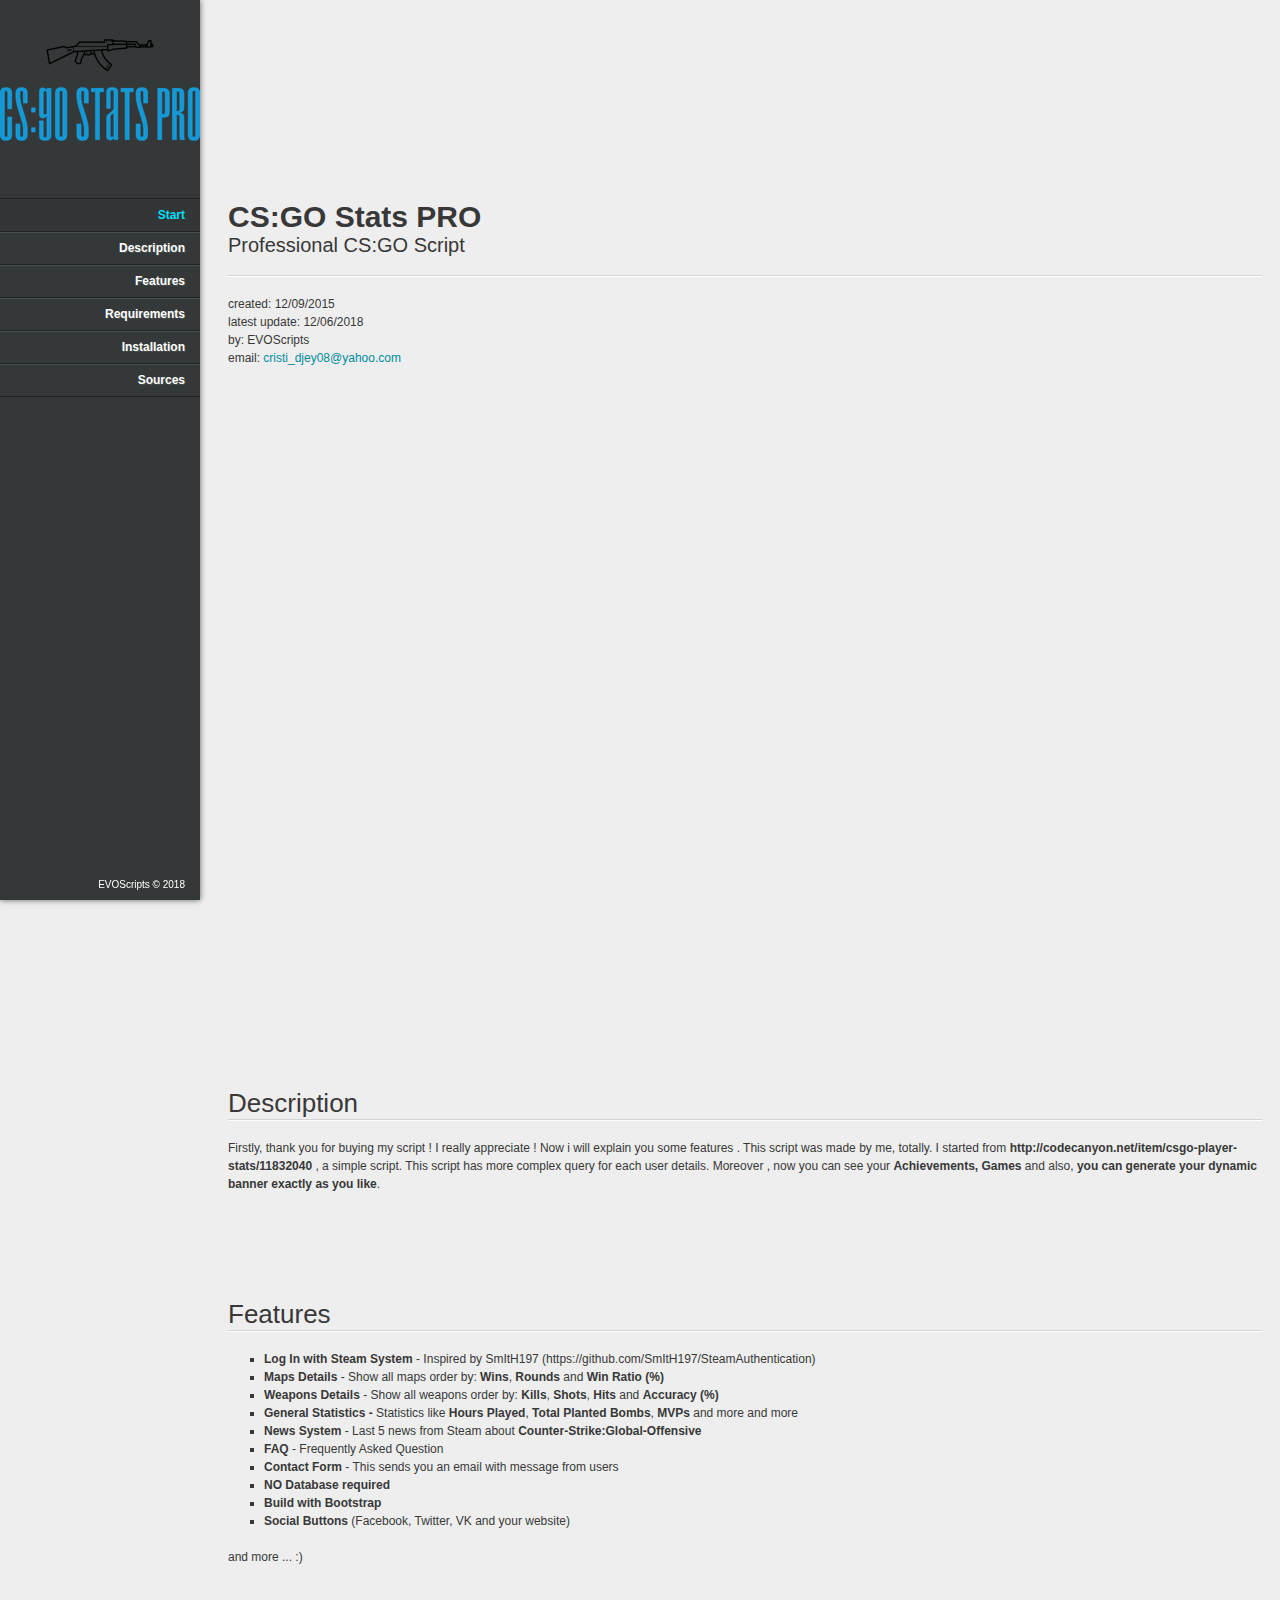
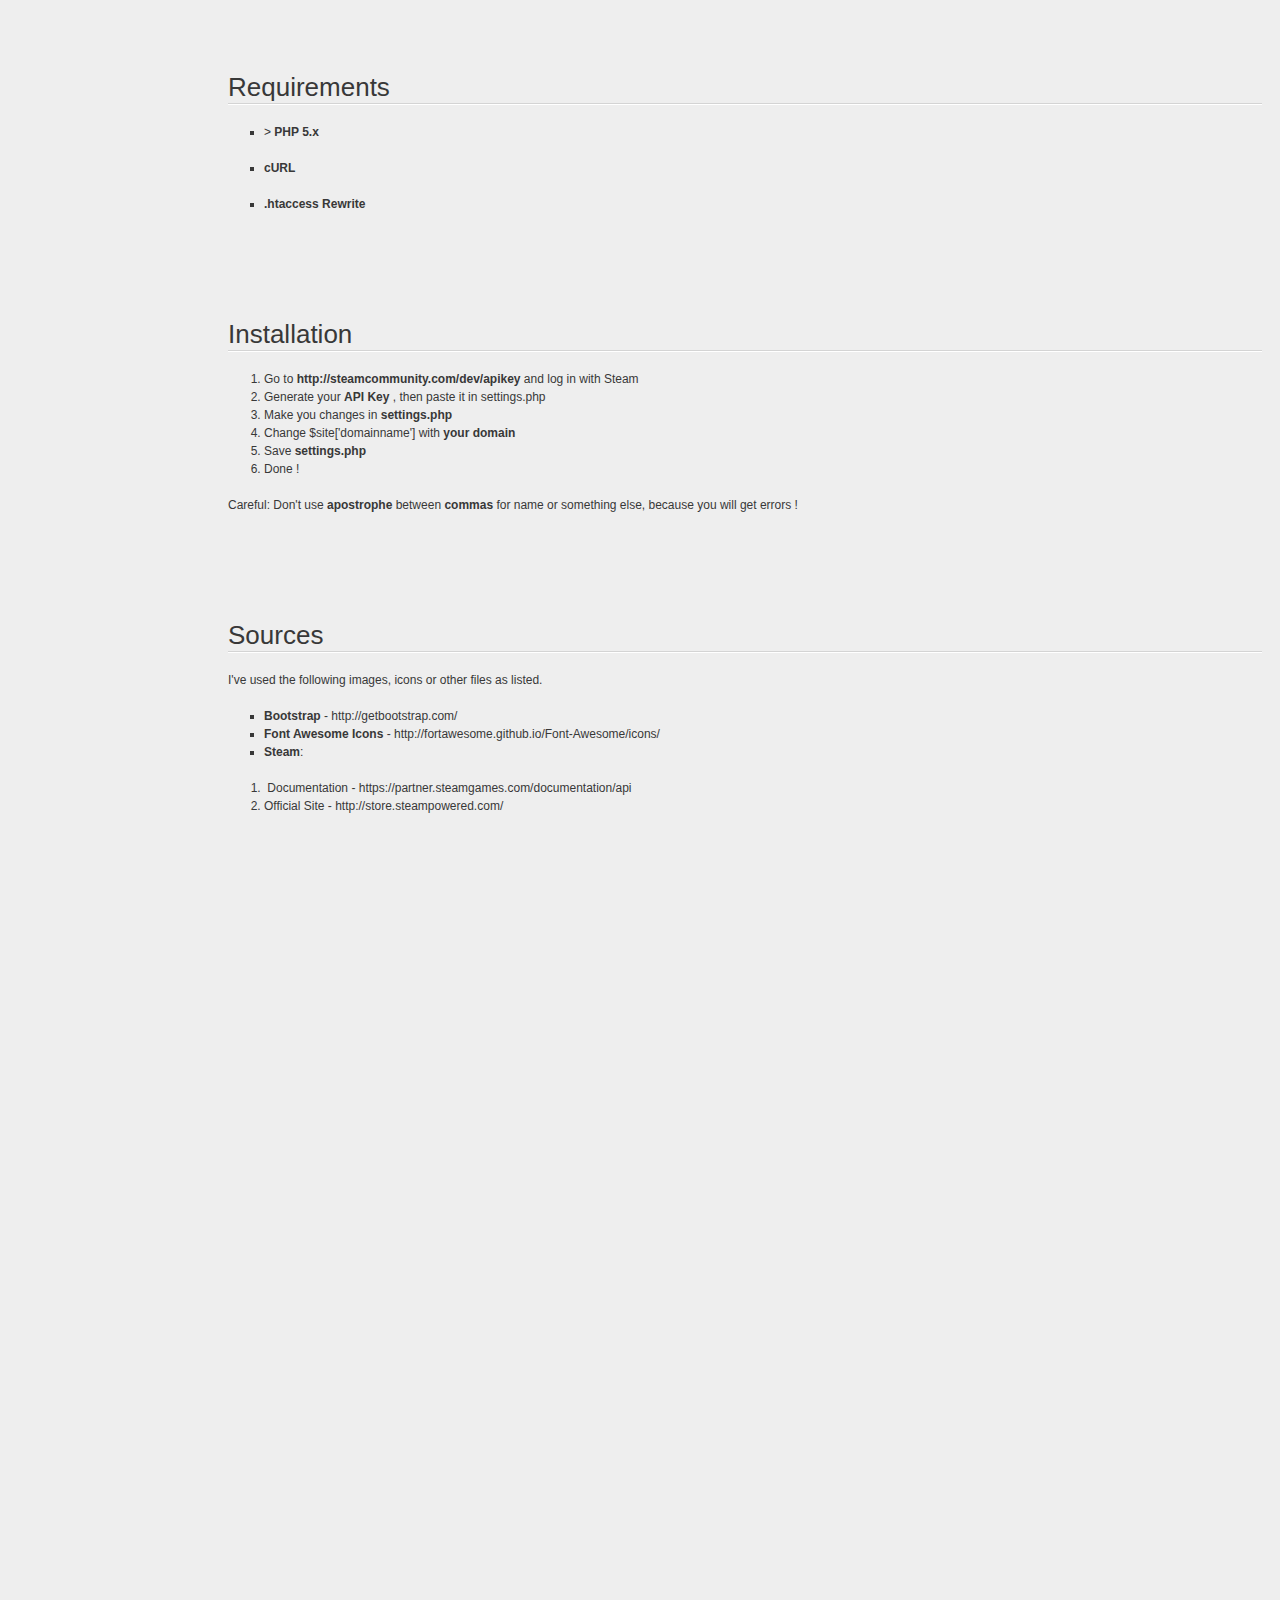
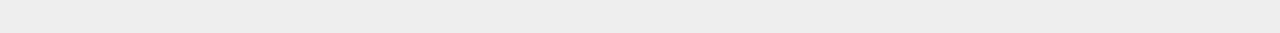
<file: docs/index.html>
<!doctype html>  
<!--[if IE 6 ]><html lang="en-us" class="ie6"> <![endif]-->
<!--[if IE 7 ]><html lang="en-us" class="ie7"> <![endif]-->
<!--[if IE 8 ]><html lang="en-us" class="ie8"> <![endif]-->
<!--[if (gt IE 7)|!(IE)]><!-->
<html lang="en-us"><!--<![endif]-->
<head>
	<meta charset="utf-8">
	
	<title>CS:GO Stats PRO - Professional CS:GO Script</title>
	
	<meta name="description" content="">
	<meta name="author" content="GasKa for Codecanyon.NET">
	<meta name="copyright" content="GasKa for Codecanyon.NET">
	<meta name="generator" content="Documenter v2.0 http://rxa.li/documenter">
	<meta name="date" content="2015-12-09T00:00:00+01:00">
	
	<link rel="stylesheet" href="assets/css/documenter_style.css" media="all">
	
	
	
	<script src="assets/js/jquery.js"></script>
	
	<script src="assets/js/jquery.scrollTo.js"></script>
	<script src="assets/js/jquery.easing.js"></script>
	
	<script>document.createElement('section');var duration='500',easing='easeInQuad';</script>
	<script src="assets/js/script.js"></script>
	
	<style>
		html{background-color:#EEEEEE;color:#383838;}
		::-moz-selection{background:#333636;color:#00DFFC;}
		::selection{background:#333636;color:#00DFFC;}
		#documenter_sidebar #documenter_logo{background-image:url(assets/images/image_1.png);}
		a{color:#008C9E;}
		.btn {
			border-radius:3px;
		}
		.btn-primary {
			  background-image: -moz-linear-gradient(top, #008C9E, #006673);
			  background-image: -ms-linear-gradient(top, #008C9E, #006673);
			  background-image: -webkit-gradient(linear, 0 0, 0 008C9E%, from(#343838), to(#006673));
			  background-image: -webkit-linear-gradient(top, #008C9E, #006673);
			  background-image: -o-linear-gradient(top, #008C9E, #006673);
			  background-image: linear-gradient(top, #008C9E, #006673);
			  filter: progid:DXImageTransform.Microsoft.gradient(startColorstr='#008C9E', endColorstr='#006673', GradientType=0);
			  border-color: #006673 #006673 #bfbfbf;
			  color:#FFFFFF;
		}
		.btn-primary:hover,
		.btn-primary:active,
		.btn-primary.active,
		.btn-primary.disabled,
		.btn-primary[disabled] {
		  border-color: #008C9E #008C9E #bfbfbf;
		  background-color: #006673;
		}
		hr{border-top:1px solid #D4D4D4;border-bottom:1px solid #FFFFFF;}
		#documenter_sidebar, #documenter_sidebar ul a{background-color:#343838;color:#FFFFFF;}
		#documenter_sidebar ul a{-webkit-text-shadow:1px 1px 0px #494F4F;-moz-text-shadow:1px 1px 0px #494F4F;text-shadow:1px 1px 0px #494F4F;}
		#documenter_sidebar ul{border-top:1px solid #212424;}
		#documenter_sidebar ul a{border-top:1px solid #494F4F;border-bottom:1px solid #212424;color:#FFFFFF;}
		#documenter_sidebar ul a:hover{background:#333636;color:#00DFFC;border-top:1px solid #333636;}
		#documenter_sidebar ul a.current{background:#333636;color:#00DFFC;border-top:1px solid #333636;}
		#documenter_copyright{display:block !important;visibility:visible !important;}
	</style>
	
</head>
<body class="documenter-project-csgo-stats-pro">
	<div id="documenter_sidebar">
		<a href="#documenter_cover" id="documenter_logo"></a>
		<ul id="documenter_nav">
			<li><a class="current" href="#documenter_cover">Start</a></li>
				
			<li><a href="#description" title="Description">Description</a></li>
			<li><a href="#features" title="Features">Features</a></li>
			<li><a href="#requirements" title="Requirements">Requirements</a></li>
			<li><a href="#installation" title="Installation">Installation</a></li>
			<li><a href="#sources" title="Sources">Sources</a></li>

		</ul>
		<div id="documenter_copyright">EVOScripts &copy; 2018</a>
		</div>
	</div>
	<div id="documenter_content">
	<section id="documenter_cover">
	<h1>CS:GO Stats PRO</h1>
	<h2>Professional CS:GO Script</h2>
	<div id="documenter_buttons">
		
	</div>
	<hr>
	<ul>
	<li>created: 12/09/2015</li>
	<li>latest update: 12/06/2018</li>
	<li>by: EVOScripts</li>
	<li><a href=""></a></li>
	<li>email: <a href="mailto:&#99;&#114;&#105;&#115;&#116;&#105;&#95;&#100;&#106;&#101;&#121;&#48;&#56;&#64;&#121;&#97;&#104;&#111;&#111;&#46;&#99;&#111;&#109;">&#99;&#114;&#105;&#115;&#116;&#105;&#95;&#100;&#106;&#101;&#121;&#48;&#56;&#64;&#121;&#97;&#104;&#111;&#111;&#46;&#99;&#111;&#109;</a></li>
	</ul>
	<p></p>
	</section>
	
	<section id="description">
	<div class="page-header"><h3>Description</h3><hr class="notop"></div>
<p>
	Firstly, thank you for buying my script ! I really appreciate ! Now i will explain you some features . This script was made by me, totally. I started from <strong>http://codecanyon.net/item/csgo-player-stats/11832040 </strong>, a simple script. This script has more complex query for each user details. Moreover , now you can see your <strong>Achievements, Games</strong> and also, <strong><em>you can generate your dynamic banner </em></strong><span id="result_box" lang="en"><strong><em><span class="hps">exactly</span> <span class="hps">as you like</span></em></strong><span>.</span></span></p>
</section>
<section id="features">
	<div class="page-header"><h3>Features</h3><hr class="notop"></div>
<ul>
	<li>
		<strong>Log In with Steam System</strong> - Inspired by SmItH197 (https://github.com/SmItH197/SteamAuthentication)</li>
	<li>
		<strong>Maps Details</strong> - Show all maps order by: <strong>Wins</strong>, <strong>Rounds</strong> and <strong>Win Ratio (%)</strong></li>
	<li>
		<strong>Weapons Details</strong> - Show all weapons order by: <strong>Kills</strong>, <strong>Shots</strong>, <strong>Hits</strong> and <strong>Accuracy (%)</strong></li>
	<li>
		<strong>General Statistics - </strong>Statistics like <strong>Hours Played</strong>, <strong>Total Planted Bombs</strong>, <strong>MVPs</strong> <em>and more and more</em></li>
	<li>
		<strong><span class="st"><span class="st">News System </span></span></strong><span class="st"><span class="st">- Last 5 news from Steam about <strong>Counter-Strike:Global-Offensive</strong></span></span></li>
	<li>
		<strong><span class="st"><span class="st">FAQ </span></span></strong><span class="st"><span class="st">- </span></span>Frequently Asked Question</li>
	<li>
		<strong>Contact Form </strong>- This sends you an email with message from users</li>
	<li>
		<strong>NO Database required</strong></li>
	<li>
		<strong>Build with Bootstrap </strong></li>
	<li>
		<strong>Social Buttons </strong>(Facebook, Twitter, VK and your website)</li>
</ul>
<p>
	and more ... :)</p>
</section>
<section id="requirements">
	<div class="page-header"><h3>Requirements</h3><hr class="notop"></div>
<ul>
	<li>
		&gt; <strong>PHP 5.x</strong></li>
	<li>
		<p class="alert">
			<strong>cURL </strong></p>
	</li>
	<li>
		<p class="alert">
			<strong>.htaccess Rewrite</strong></p>
	</li>
</ul>
</section>
<section id="installation">
	<div class="page-header"><h3>Installation</h3><hr class="notop"></div>
<ol>
	<li>
		Go to <strong>http://steamcommunity.com/dev/apikey</strong> and log in with Steam</li>
	<li>
		Generate your <strong>API Key</strong> , then paste it in settings.php</li>
	<li>
		Make you changes in <strong>settings.php</strong></li>
	<li>
		Change $site['domainname'] with <strong>your domain</strong></li>
	<li>
		Save <strong>settings.php</strong></li>
	<li>
		Done !</li>
</ol>
<p>
	Careful: Don&#39;t use <strong>apostrophe </strong>between <strong>commas</strong> for name or something else, because you will get errors !</p>
</section>
<section id="sources">
	<div class="page-header"><h3>Sources</h3><hr class="notop"></div>
<p>
	<span style="color: rgb(56, 56, 56); font-family: Arial, verdana, arial, sans-serif; line-height: 18px;">I&#39;ve used the following images, icons or other files as listed.</span></p>
<ul>
	<li>
		<span style="color: rgb(56, 56, 56); font-family: Arial, verdana, arial, sans-serif; line-height: 18px;"><strong>Bootstrap</strong> - http://getbootstrap.com/</span></li>
	<li>
		<span style="color: rgb(56, 56, 56); font-family: Arial, verdana, arial, sans-serif; line-height: 18px;"><strong>Font Awesome Icons</strong> - http://fortawesome.github.io/Font-Awesome/icons/</span></li>
	<li>
		<span style="color: rgb(56, 56, 56); font-family: Arial, verdana, arial, sans-serif; line-height: 18px;"><strong>Steam</strong>:</span></li>
</ul>
<ol>
	<li>
		<span style="color: rgb(56, 56, 56); font-family: Arial, verdana, arial, sans-serif; line-height: 18px;">&nbsp;Documentation - https://partner.steamgames.com/documentation/api</span></li>
	<li>
		<span style="color: rgb(56, 56, 56); font-family: Arial, verdana, arial, sans-serif; line-height: 18px;">Official Site - http://store.steampowered.com/</span></li>
</ol>
</section>

	</div>
</body>
</html>
</file>
<file: docs/assets/css/documenter_style.css>
/*!
 * Documenter 2.0
 * http://rxa.li/documenter
 *
 * Copyright 2011, Xaver Birsak
 * http://revaxarts.com
 *
 */
html,body,div,span,applet,object,iframe,h1,h2,h3,h4,h5,h6,p,blockquote,a,abbr,acronym,address,big,cite,code,del,dfn,em,font,img,ins,kbd,q,s,samp,small,strike,strong,sub,sup,tt,var,dl,dt,dd,ol,ul,li,fieldset,form,label,legend,table,caption,tbody,tfoot,thead,tr,th,td{
	margin:0;
	padding:0;
	border:0;
	outline:0;
	font-weight:inherit;
	font-style:inherit;
	font-size:100%;
	font-family:inherit;
	vertical-align:baseline;
}
html { 
	font-size:101%;
	font-family:Arial,verdana,arial,sans-serif;
	font-size:12px;
	-webkit-text-size-adjust:none;
	color:#6F6F6F;
	background-color:#efefef;
}
body{
	min-height:100%;
	height:auto;
	width:100%;
}
footer, header, section {
	display:block;
}
a{ color:#6F6F6F; text-decoration:none; cursor:pointer; }
a:hover { text-decoration:underline }
p, ul, ol{
	margin:18px 0;
	line-height:1.5em;
}
li{
	list-style:none;
}
li.placeholder{
	height:70px;
	width:100%;
	font-size:16px;
}
hr { 
	display:block;
	height:0px;
	line-height:0px;
	border:0;
	border-top:1px solid #ddd;
	border-bottom:1px solid #aaa;
	margin:16px 0;
	padding:0;
	clear:both;
	float:none;
}
hr.notop{
	margin-top:0;
}
strong{
	font-weight:700;
}
#documenter_buttons{
	position:absolute;
	right:10px;
	margin-top:-30px;
}
.btn{
	cursor:pointer;
	width:auto;
	padding:7px 7px 8px;
	border-radius:3px;
	border:1px solid #ccc;
}
.btn:hover{
	border:1px solid #B1B4B0;
	box-shadow:0px 2px 2px rgba(0,0,0,0.1);
	-moz-box-shadow:0px 2px 2px rgba(0,0,0,0.1);
	-webkit-box-shadow:0px 2px 2px rgba(0,0,0,0.1);
	text-decoration:none;
}
.btn:active{
	border:1px solid #B1B4B0;
	box-shadow:inset 0px 2px 2px rgba(0,0,0,0.1);
	-moz-box-shadow:inset 0px 2px 2px rgba(0,0,0,0.1);
	-webkit-box-shadow:inset 0px 2px 2px rgba(0,0,0,0.1);
	background-color:#eee;
}

#documenter_content{
	position:absolute;
	right:18px;
	left:218px;
	padding-left:10px;
	padding-bottom:800px;
	min-height:100%;
	height:auto;
	z-index:1;
}
#documenter_sidebar{
	-moz-box-shadow:0 0 6px rgba(3,3,3,0.6);
	-webkit-box-shadow:0 0 6px rgba(3,3,3,0.6);
	box-shadow:0 0 6px rgba(3,3,3,0.6);
	position:fixed;
	left:0;
	width:200px;
	height:100%;
	min-height:100%;
	z-index:100;
}
#documenter_sidebar a{
	position:relative;
	z-index:100;
}
img{
	border:0;
}
#documenter_copyright{
	position:absolute;
	bottom:10px;
	font-size:10px;
	right:15px;
	width:200px;
	text-align:right;
	z-index:1
}
noscript{
	display:block;
	position:absolute;
	top:238px;
	margin:0 auto;
	width:800px;
	bottom:0;
	z-index:20;
}
noscript p{
	width:800px;
	font-size:20px;
	padding-top:20px;
	margin:0 auto;
	color:#4D4D4D;
}
.small{
	font-size:10px;
	letter-spacing:0;
}

/*----------------------------------------------------------------------*/
/* Sidebar
/*----------------------------------------------------------------------*/

#documenter_sidebar #documenter_logo{
	display:block;
	height:20%;
	max-height:200px;
	min-height:70px;
	width:200px;
	background-position:center center;
	background-repeat:no-repeat;
}
#documenter_sidebar ul{
	font-size:12px;
	font-weight:700;
	min-height:150px;
	height:75%;
	overflow:auto;
}

#documenter_sidebar ul li{
	text-align:right;
	padding:0;
}
#documenter_sidebar ul a{
	display:block;
	border-top:1px solid #ddd;
	border-bottom:1px solid #aaa;
	padding:6px 15px 7px 0;
	text-align:right;
}
#documenter_sidebar ul a:hover,#documenter_sidebar ul a.current{
	-webkit-text-shadow:none;
	-moz-text-shadow:none;
	text-shadow:none;
	text-decoration:none;
}
#documenter_sidebar ul li ul{
	border-top:0;
	font-size:10px;
	min-height:10px;
	height:auto;
	overflow:auto;
	margin:0;
	display:none;
}
#documenter_sidebar ul li ul li a{
	display:block;
	padding:4px 15px 5px 0;
	text-align:right;
}

/*----------------------------------------------------------------------*/
/* Content
/*----------------------------------------------------------------------*/

#documenter_cover{
	position:relative;
	height:800px;
	padding-top:200px !important;
}
#documenter_cover li{
	list-style:none !important;
	margin-left:0 !important;
}
#documenter_cover p{
	width:500px;
}
#documenter_content section{
	padding-top:70px;
}
#documenter_content h1{
	font-size:30px;
	font-weight:700;
}
#documenter_content h2{
	font-size:20px;
	margin-bottom:18px;
	font-weight:100;
}
#documenter_content h3{
	font-size:26px;
	margin:18px 0 0;
	font-weight:100;
}
#documenter_content h4{
	font-size:20px;
	margin:18px 0;
	font-weight:100;
}
#documenter_content h5{
	font-size:16px;
	margin:18px 0;
	font-weight:100;
}
#documenter_content h6{
	font-size:14px;
	margin:18px 0;
	font-weight:100;
}
#documenter_content p{
	margin:18px 0;
}
#documenter_content ol li{
	list-style:decimal;
	margin-left:36px;
}
#documenter_content ul li{
	list-style:square;
	margin-left:36px;
}
#documenter_content dl{
}
#documenter_content dl dt{
	padding-top:12px;
	font-weight:700;
	font-size:14px;
}
#documenter_content dl dd{
	padding-top:3px;
	margin-left:18px;
}
#documenter_content table{
	border-collapse:collapse;
}
#documenter_content table th{
	font-weight:700;
}
#documenter_content table th, #documenter_content table td{
	padding:3px;
	text-align:left;
}
#documenter_content code{
	font-family:"Courier New", Courier, monospace;
	font-size:12px;
}
#documenter_content .warning{
	padding:10px 10px 10px 30px;
	border:1px solid #D5D458;
	background-color:#F0FEB1;
	background-image:url(img/warning.png);
	background-repeat:no-repeat;
	background-position: 8px 11px;
}
#documenter_content .info{
	padding:10px 10px 10px 30px;
	border:1px solid #6AB3FF;
	background-color:#A3D0FF;
	background-image:url(img/info.png);
	background-repeat:no-repeat;
	background-position: 8px 11px;
}
#documenter_content div.alert {
  padding: 8px 35px 8px 14px;
  text-shadow: 0 1px 0 rgba(255, 255, 255, 0.5);
  background-color: #fcf8e3;
  border: 1px solid #fbeed5;
  -webkit-border-radius: 4px;
  -moz-border-radius: 4px;
  border-radius: 4px;
}
#documenter_content div.alert-success,#documenter_content  div.alert-success div.alert-heading {
  color: #468847;
}
#documenter_content div.alert-danger,#documenter_content  div.alert-error {
  background-color: #f2dede;
  border-color: #eed3d7;
}
#documenter_content div.alert-danger,
#documenter_content div.alert-error,
#documenter_content div.alert-danger div.alert-heading,
#documenter_content div.alert-error div.alert-heading {
  color: #b94a48;
}
#documenter_content div.alert-info {
  background-color: #d9edf7;
  border-color: #bce8f1;
}
#documenter_content div.alert-info,#documenter_content  div.alert-info div.alert-heading {
  color: #3a87ad;
}
#documenter_content div.alert-block {
  padding-top: 14px;
  padding-bottom: 14px;
}
#documenter_content div.alert-block > p,#documenter_content  div.alert-block > ul {
  margin-bottom: 0;
}
#documenter_content div.alert-block p + p {
  margin-top: 5px;
}





/*----------------------------------------------------------------------*/
/* Print Styles
/*----------------------------------------------------------------------*/

@media print {
	 * { background: transparent !important; color: black !important; text-shadow: none !important; filter:none !important;
	-ms-filter: none !important; } /* Black prints faster: sanbeiji.com/archives/953 */
	a, a:visited { color: #444 !important; text-decoration: underline; }
	a[href]:after { content: " (" attr(href) ")"; }
	abbr[title]:after { content: " (" attr(title) ")"; }
	.ir a:after, a[href^="javascript:"]:after, a[href^="#"]:after { content: ""; }  /* Don't show links for images, or javascript/internal links */
	pre, blockquote { border: 1px solid #999; page-break-inside: avoid; }
	thead { display: table-header-group; } /* css-discuss.incutio.com/wiki/Printing_Tables */
	tr, img { page-break-inside: avoid; }
	@page { margin: 0.5cm; }
	p, h2, h3 { orphans: 3; widows: 3; }
	h2, h3{ page-break-after: avoid; }
	hr { border-top:1px solid #000 !important;border-bottom:0 !important; }
	
	#documenter_sidebar{
		-moz-box-shadow:none;
		-webkit-box-shadow:none;
		box-shadow:none;
		position:absolute;
		left:10px;
		top:0;
		width:100%;
		margin-top:500px;
	}
	#documenter_sidebar ul:before { content: "Table of Contents"; }
	
	#documenter_sidebar ul{
		border:0 !important;
	}
	#documenter_sidebar ul li{
		border:0 !important;
		text-align:left;
	}
	#documenter_sidebar ul li a{
		border:0 !important;
		text-align:left;
		padding:4px;
	}
	#documenter_sidebar ul li a:hover{
		border:0 !important;
	}
	#documenter_sidebar #documenter_logo{
		display:none;
	}
	#documenter_sidebar #documenter_copyright{
		display:none;
	}
	#documenter_content{
		left:10px;
	}
	#documenter_cover{
		margin-bottom:300px;
	}
	#documenter_content .warning{
		background-image:url(img/warning.png) !important;
		background-repeat:no-repeat !important;
		background-position: 8px 11px !important;
	}
	#documenter_content .info{
		background-image:url(img/info.png) !important;
		background-repeat:no-repeat !important;
		background-position: 8px 11px !important;
	}
}
</file>
